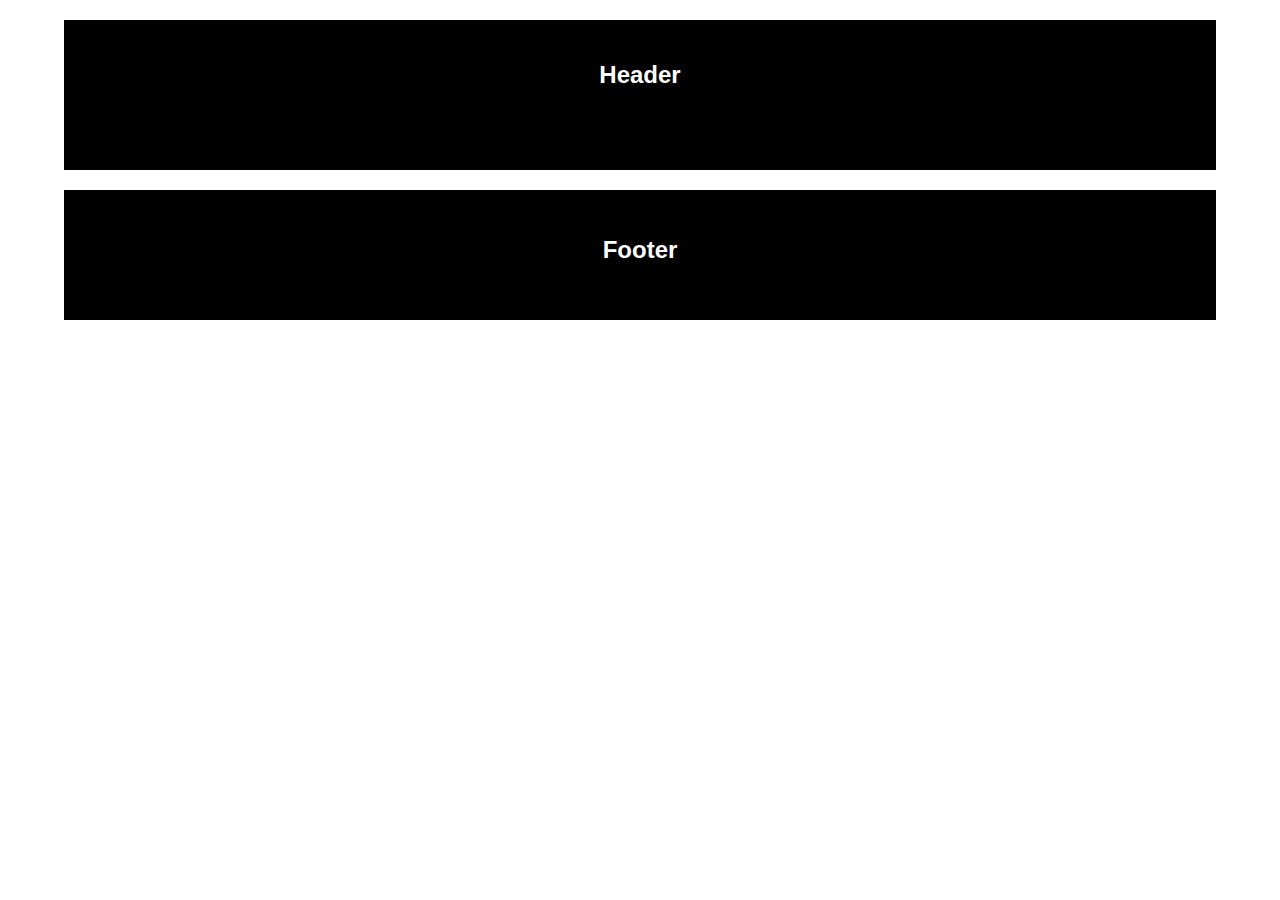
<file: media query/index.html>
<!DOCTYPE html>
<html lang="en">
<head>
    <meta name="viewport" content="width=device-width, initial-scale=1.0">
    
    <title>Media Query</title>
    
    <link rel="stylesheet" href="header.css">
    <!-- <link rel="stylesheet" href="main.css"> -->
    <link rel="stylesheet" href="footer.css">

    <style>
        body {
            font-family: sans-serif;
            font-weight: bold;
            margin: 0;
            padding: 0;
        }
        .parent {
            width: 90%;
            margin: auto;
        }
    </style>
</head>
<body>

    <div class="parent">
        
        <div class="header"><h2>Header</h2></div>

        <!-- <div class="main">
            <div id="child_1"><h2>Section 1</h2></div>

            <div id="child_2"><h2>Section 2</h2></div>
        </div> -->

        <div class="footer"><h2>Footer</h2></div>

    </div>
    
</body>
</html>
</file>
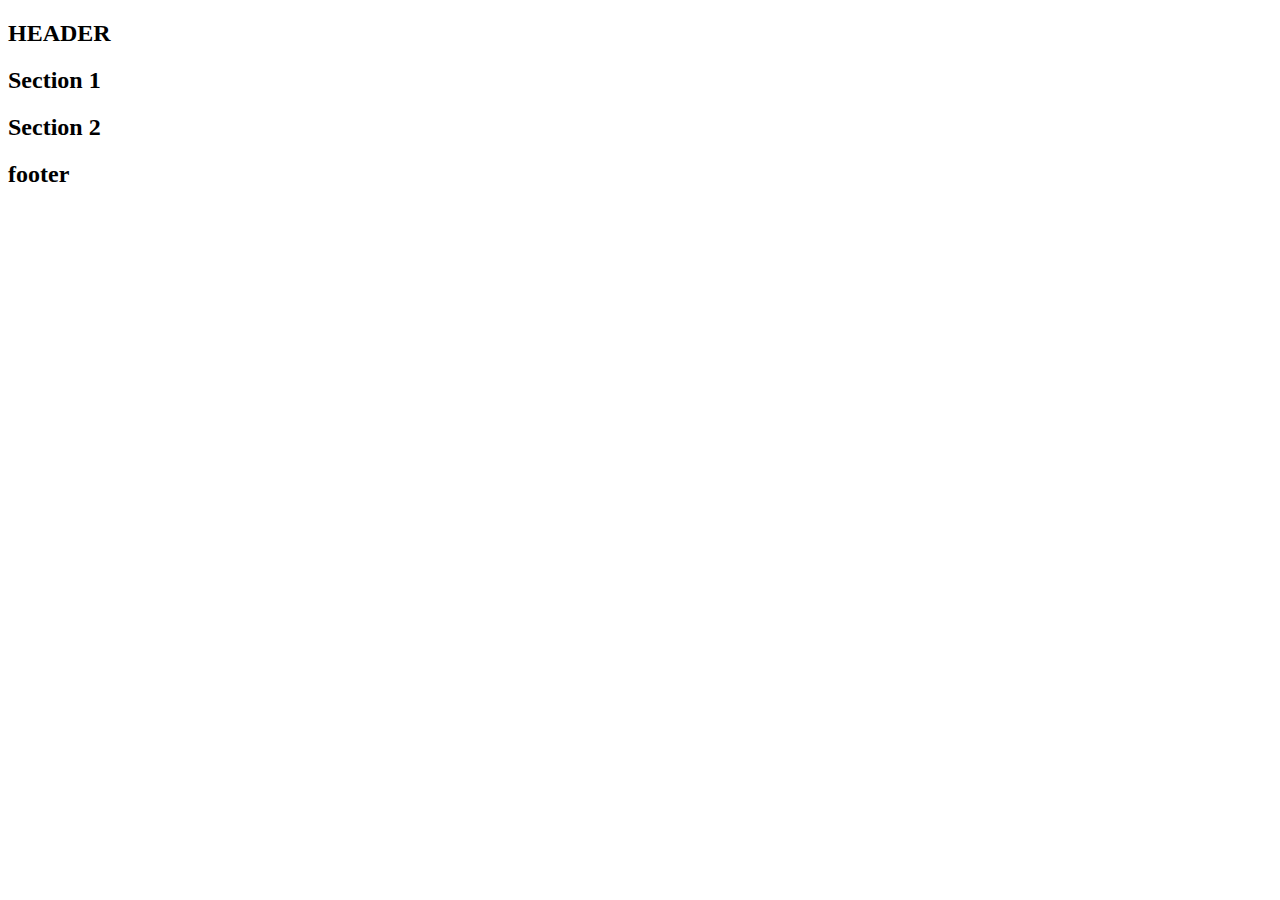
<file: media query/about.html>
<!DOCTYPE html>
<html lang="en">
<head>
    <meta charset="UTF-8">
    <meta http-equiv="X-UA-Compatible" content="IE=edge">
    <meta name="viewport" content="width=device-width, initial-scale=1.0">
    <title>Document</title>
</head>
<body>
<div class="parent">

    <div class="header">
        <h2>HEADER</h2>
    </div>
    <div class="main">
        <div id="child_1"><h2>Section 1</h2></div>
        <div id="child_2"><h2>Section 2</h2></div>
    </div>
    <div class="footer">
        <h2>footer</h2>
    </div>
</div>
</body>
</html>
</file>
<file: media query/header.css>
.header {
    width: 100%;
    height: 150px;
    background-color: black; 
}

.header h2 {
    line-height: 110px;
    color: white;
    text-align: center;
}

@media only screen and (max-width: 800px){
    .header {
        background-color: blue; 
    }
    .header h2 {
        font-size: 2em;
    }
    
} 

@media only screen and (max-width: 700px) {
    .header {
        background-color: lightblue;
    }
    .header h2 {
        font-size: 4em;
    }
}
</file>
<file: media query/main.css>
.main {
    width: 100%;
    display: flex;
    flex-direction: row;
}

#child_1 {   
    width: 50%;
    height: 500px;
    background-color: red;
    margin-top: 10px;
    margin-right: 5px;
}
#child_2 {   
    width: 50%;
    height: 500px;
    background-color: red;
    margin-top: 10px;
    margin-left: 5px;
}

@media only screen and (max-width: 800px){
    .main {
        flex-direction: column;
    }  
    #child_1 {   
        width: 100%;
        height: 300px;
        background-color: blue;
    }
    #child_2 {   
        width: 100%;
        height: 300px;
        background-color: blue;
    }
}

@media only screen and (max-width: 700px) {
    .main {
        flex-direction: column;
    }
    
    #child_1 {   
        width: 100%;
        height: 300px;
        background-color: lightblue;
    }
    #child_2 {   
        width: 100%;
        height: 300px;
        background-color: lightblue;
    }
}
</file>
<file: media query/footer.css>
.footer {
    width: 100%;
    height: 130px;
    background-color: black; 
}

.footer h2 {
    color: white;
    text-align: center;
    line-height: 120px;
}

@media only screen and (max-width: 800px){
    .footer {
        background-color: blue; 
    }
    .footer h2 {
        font-size: 2em;
    }
    
} 



 @media only screen and (max-width: 700px) {
    .footer {
        background-color: lightblue;
    }
    .footer h2 {
        font-size: 4em;
    }
}
</file>
